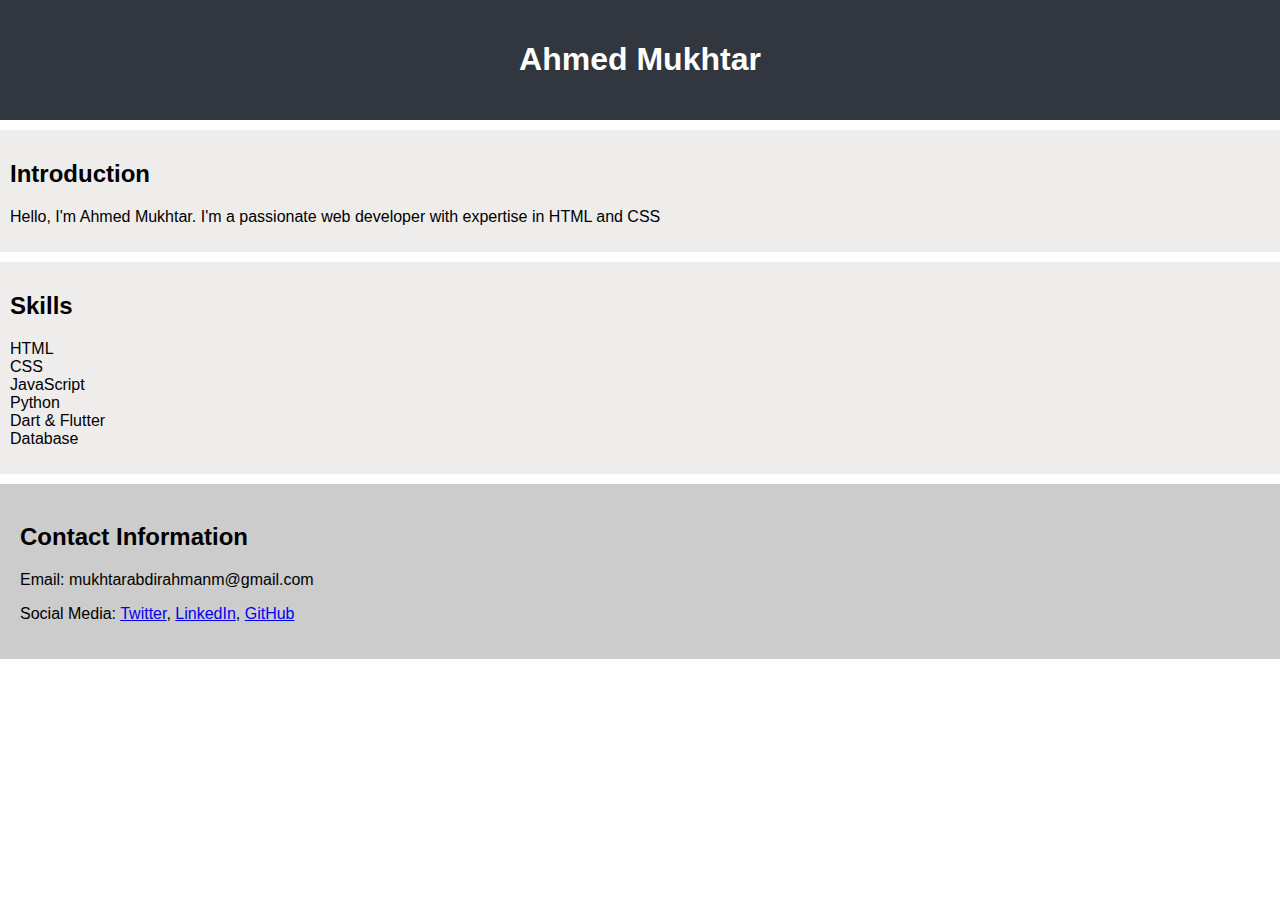
<file: week_four/index.html>
<!DOCTYPE html>
<html lang="en">
<head>
    <meta charset="UTF-8">
    <meta name="viewport" content="width=device-width, initial-scale=1.0">
    <link rel="stylesheet" href="style.css">
    <title>My personal Website</title>
</head>
<body>
    <header class="header-name">
        <h1>Ahmed Mukhtar</h1>
    </header>

    <section class="introduction">
        <h2>Introduction</h2>
        <p>Hello, I'm Ahmed Mukhtar. I'm a passionate web developer with expertise in HTML and CSS</p>
    </section>
    <section class="skills">
        <h2>Skills</h2>
        <ol>
            <li>HTML</li>
            <li>CSS</li>
            <li>JavaScript</li>
            <li>Python</li>
            <li>Dart & Flutter</li>
            <li>Database</li>
        </ol>
    </section>
    <section class="contact">
        <h2>Contact Information</h2>
        <p>Email: mukhtarabdirahmanm@gmail.com</p>
        <p>Social Media:
            <a href="#">Twitter</a>, 
            <a href="#">LinkedIn</a>, 
            <a href="https://github.com/ahmedMukhtar001">GitHub</a>
        </p>
    </section>
</body>
</html>
</file>
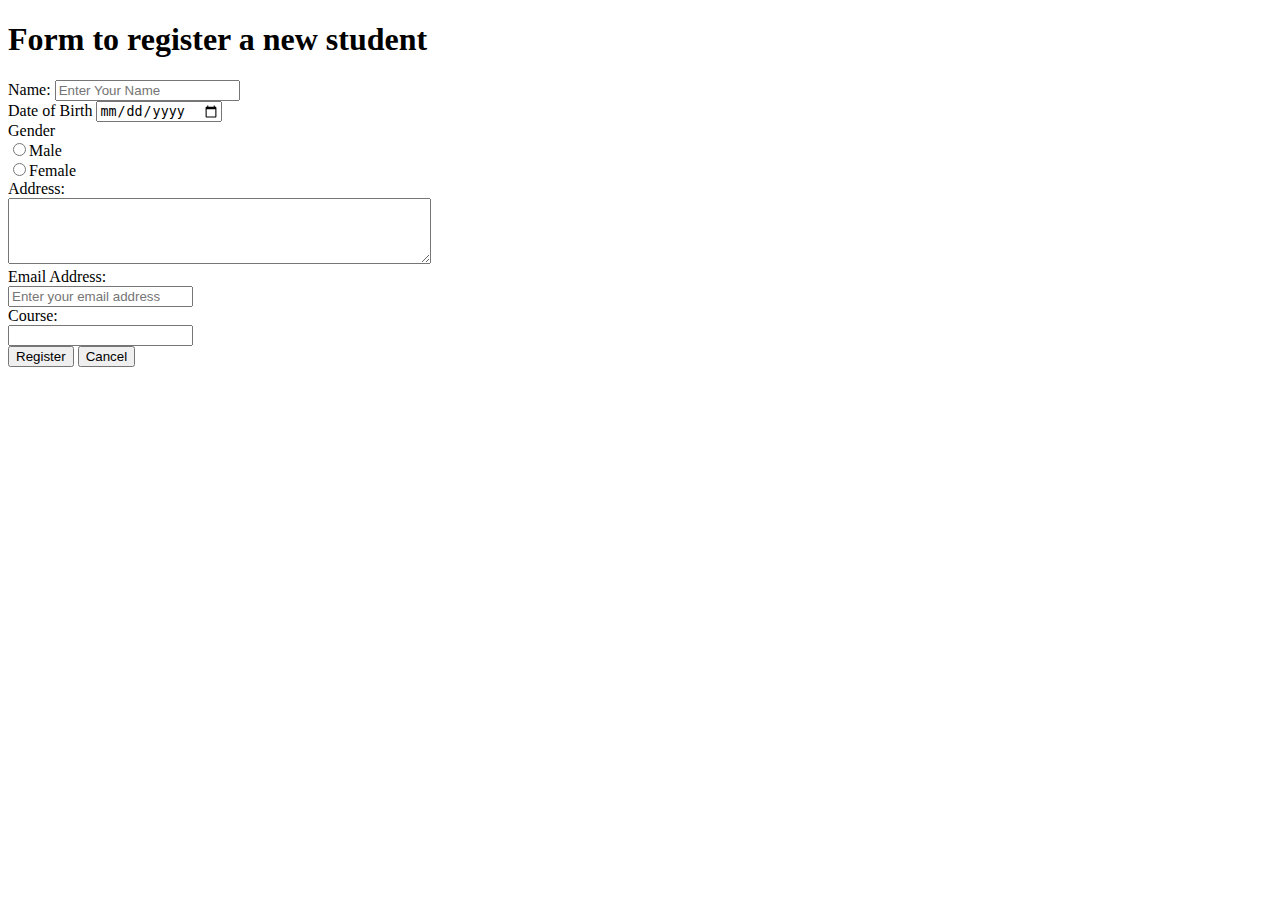
<file: week_three/index.html>
<!DOCTYPE html>
<html lang="en">
<head>
    <meta charset="UTF-8">
    <meta name="viewport" content="width=device-width, initial-scale=1.0">
    <title>Html Form</title>
</head>
<body>
    <h1>Form to register a new student</h1>
    <form action="">
        <label for="name">Name:</label>
        <input type="text" name="name" placeholder="Enter Your Name" required><br/>

        <label for="dob">Date of Birth</label>
        <input type="date" name="dob"><br>

        <label for="gender">Gender</label><br>
        <input type="radio" name="gender">Male <br>
        <input type="radio" name="gender" id="">Female <br>

        <label for="address">Address:</label><br>
        <textarea id="address" name="address" rows="4" cols="50" required></textarea><br>

        <label for="email">Email Address:</label><br>
        <input type="email"  name="email" placeholder="Enter your email address" required><br>
        
        <label for="course">Course:</label><br>
        <input type="text"  name="course" required><br>

        <input type="submit" value="Register">
        <input type="reset" value="Cancel">

    </form>
</body>
</html>
</file>
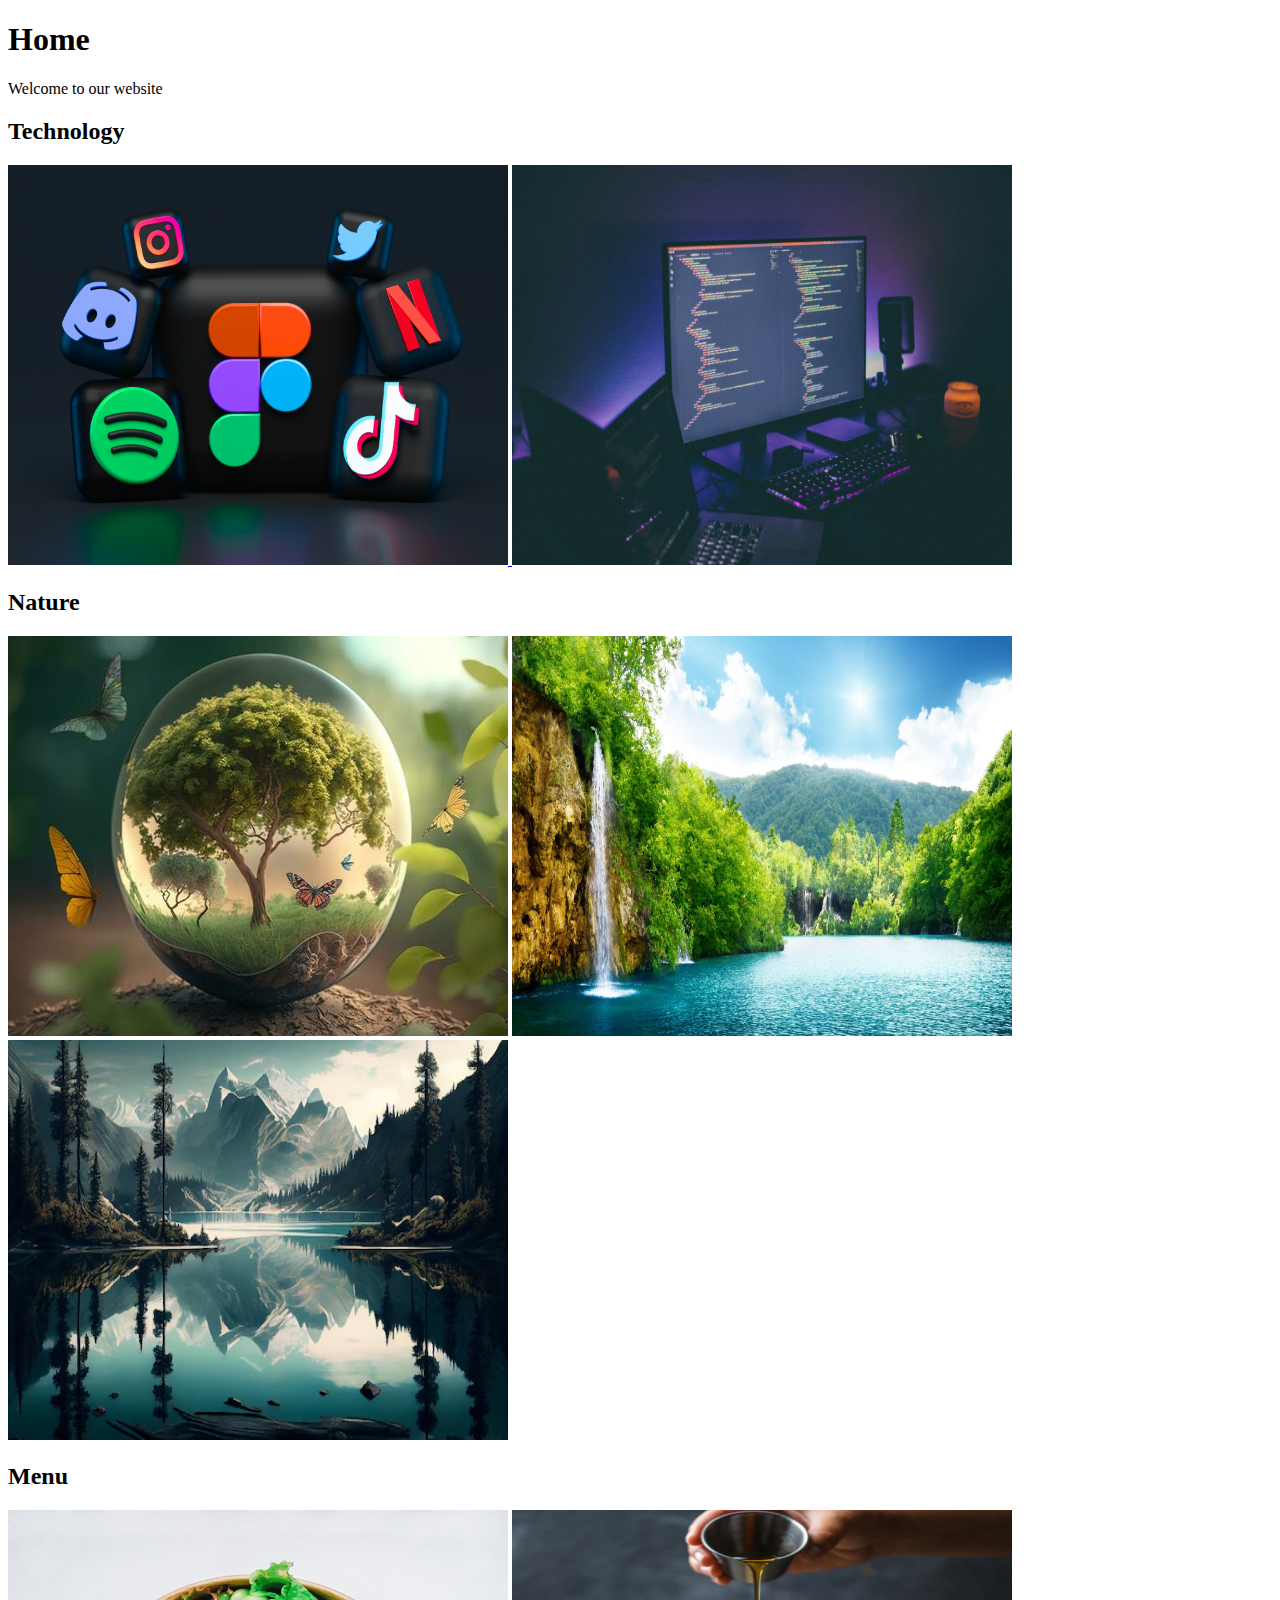
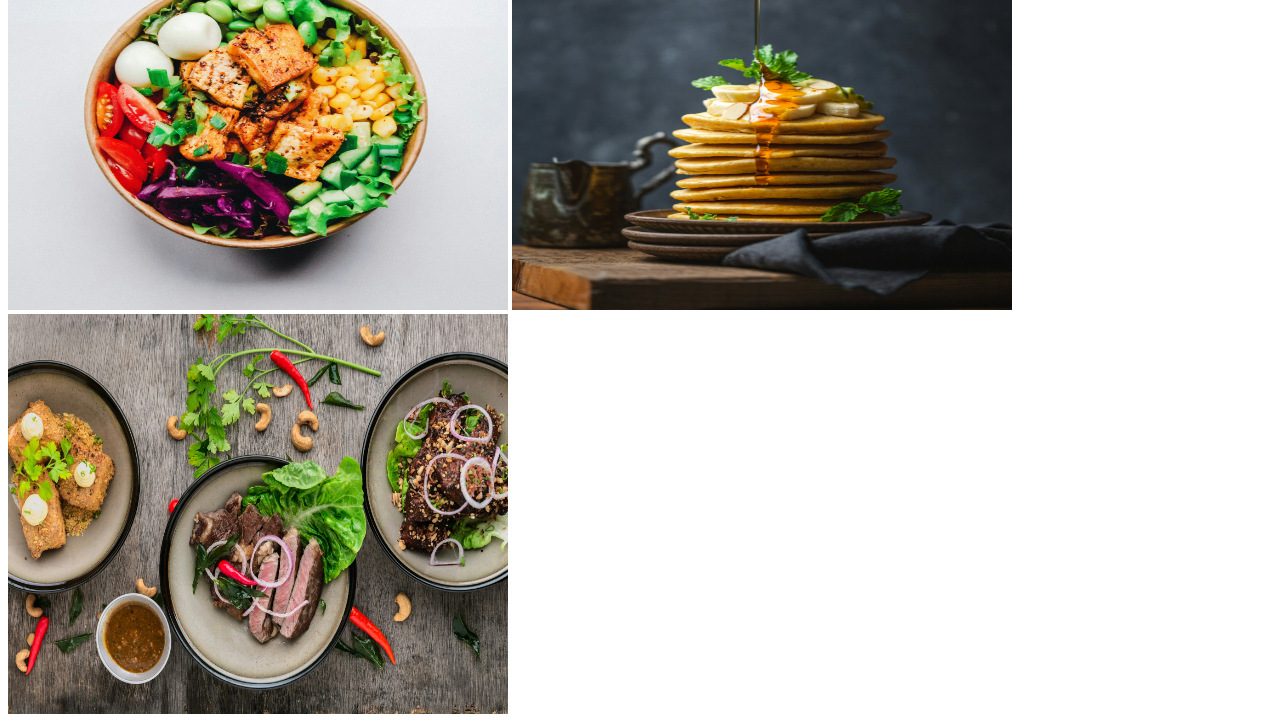
<file: week_two/image_links.html>
<!DOCTYPE html>
<html lang="en">
<head>
    <meta charset="UTF-8">
    <meta name="viewport" content="width=device-width, initial-scale=1.0">
    <title>Image Linking</title>
</head>
<body>
    <section class="Home">
        <h1>Home</h1>
        <p>Welcome to our website </p>
        <h2>Technology</h2>
        <a href="https://techcrunch.com/">
            <img src="Image/alexander-shatov-mr4JG4SYOF8-unsplash.jpg" alt=""  width="500" height="400">
            <img src="Image/blake-connally-IKUYGCFmfw4-unsplash.jpg" alt="" width="500" height="400">
        </a>
    </section> 
    <section class="Gallery">
        <h2>Nature</h2>
        <img src="Image/close-up-growing-beautiful-forest-in-glass-ball-and-flying-butterflies-in-nature-outdoors-spring-season-concept-generative-ai-photo.jpg" alt="" width="500" height="400">
        <img src="Image/nature-2ygv7ssy2k0lxlzu.jpg" alt="" width="500" height="400">
        <img src="Image/painting-mountain-lake-with-mountain-background_188544-9126.avif" alt="" width="500" height="400">
    </section>
    <section class="Menu">
        <h2>Menu</h2>
        <img src="Image/anh-nguyen-kcA-c3f_3FE-unsplash.jpg" alt="" width="500" height="400">
        <img src="Image/chad-montano-eeqbbemH9-c-unsplash.jpg" alt="" width="500" height="400">
        <img src="Image/lily-banse--YHSwy6uqvk-unsplash.jpg" alt="" width="500" height="400">
    </section>
</body>
</html>
</file>
<file: week_four/style.css>
body {
    font-family: Arial, sans-serif;
    margin: 0;
    padding: 0;
}
header {
    background-color: #31363F;
    padding: 20px;
    text-align: center;
    color: #fff;
}

.introduction {
    background-color: #EEEDEB;
    padding: 10px;
    margin: 10px 0;
}
.skills {
    background-color: #EEEDEB;
    padding: 10px;
    margin: 10px 0;
}
.skills ol {
    list-style: none;
    padding: 0;
}
.contact {
    background-color: #ccc;
    padding: 20px;
}
</file>
